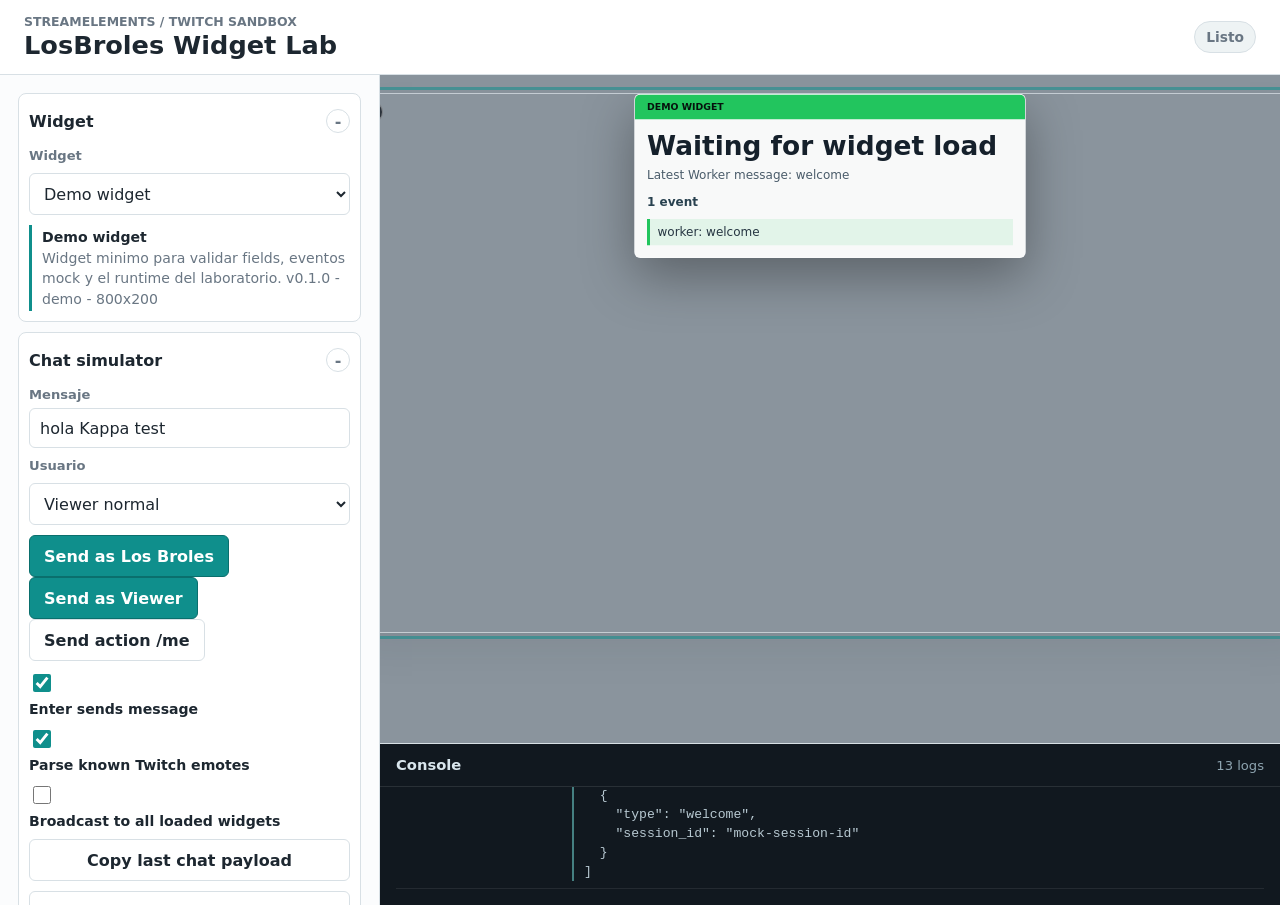
<file: index.html>
<!doctype html>
<html lang="es">
  <head>
    <meta charset="utf-8">
    <meta name="viewport" content="width=device-width, initial-scale=1">
    <title>LosBroles Widget Lab</title>
    <link rel="stylesheet" href="src/styles.css">
    <script type="module" src="src/app.js"></script>
  </head>
  <body>
    <header class="app-header">
      <div>
        <p class="eyebrow">StreamElements / Twitch sandbox</p>
        <h1>LosBroles Widget Lab</h1>
      </div>
      <div id="appStatus" class="status-pill" role="status">Inicializando</div>
    </header>

    <main class="lab-layout">
      <aside class="control-panel" aria-label="Controles del laboratorio">
        <section class="panel-section" data-panel-title="Widget">
          <label class="field-label" for="widgetSelect">Widget</label>
          <select id="widgetSelect" class="select-input"></select>
          <div id="widgetMeta" class="meta-block"></div>
        </section>

        <section class="panel-section chat-panel" aria-label="Chat simulator" data-panel-title="Chat simulator">
          <h2>Chat simulator</h2>

          <label>
            <span class="field-label">Mensaje</span>
            <input id="chatMessageInput" class="text-input" type="text" value="hola Kappa test">
          </label>

          <label class="field-label" for="chatProfileSelect">Usuario</label>
          <select id="chatProfileSelect" class="select-input">
            <option value="streamer">Streamer</option>
            <option value="viewer" selected>Viewer normal</option>
            <option value="mod">Mod</option>
            <option value="subscriber">Subscriber</option>
          </select>

          <div class="button-stack">
            <button id="chatSendStreamerButton" type="button">Send as Los Broles</button>
            <button id="chatSendViewerButton" type="button">Send as Viewer</button>
            <button id="chatSendActionButton" type="button" class="secondary-button">Send action /me</button>
          </div>

          <label class="toggle-row">
            <input id="chatEnterToggle" type="checkbox" checked>
            <span>Enter sends message</span>
          </label>

          <label class="toggle-row">
            <input id="chatParseEmotesToggle" type="checkbox" checked>
            <span>Parse known Twitch emotes</span>
          </label>

          <label class="toggle-row">
            <input id="chatBroadcastToggle" type="checkbox">
            <span>Broadcast to all loaded widgets</span>
          </label>

          <button id="chatCopyPayloadButton" type="button" class="secondary-button">Copy last chat payload</button>

          <div class="chat-history">
            <div class="chat-history-header">
              <h3>Historial</h3>
              <span id="chatHistoryCount">0</span>
            </div>
            <ol id="chatHistoryList" class="chat-history-list"></ol>
          </div>

          <label>
            <span class="field-label">Last chat payload JSON</span>
            <textarea id="chatLastPayload" class="payload-input chat-payload-output" spellcheck="false" readonly></textarea>
          </label>
        </section>

        <section class="panel-section validation-panel" aria-label="Validacion de widgets" data-panel-title="Widget Store" data-start-collapsed="true">
          <h2>Widget Store</h2>
          <button id="validateWidgetsButton" type="button">Validate widgets</button>
          <div id="validationSummary" class="validation-summary" role="status">Sin validar</div>
          <ol id="validationResults" class="validation-results"></ol>
        </section>

        <section class="panel-section import-panel" aria-label="Import widget" data-panel-title="Import widget" data-start-collapsed="true">
          <h2>Import widget</h2>

          <div class="import-grid">
            <label>
              <span class="field-label">id</span>
              <input id="importWidgetId" class="text-input" type="text" placeholder="my-widget">
            </label>
            <label>
              <span class="field-label">name</span>
              <input id="importWidgetName" class="text-input" type="text" placeholder="My widget">
            </label>
            <label>
              <span class="field-label">width</span>
              <input id="importWidgetWidth" class="text-input" type="number" min="1" step="1" value="800">
            </label>
            <label>
              <span class="field-label">height</span>
              <input id="importWidgetHeight" class="text-input" type="number" min="1" step="1" value="200">
            </label>
          </div>

          <label>
            <span class="field-label">description</span>
            <textarea id="importWidgetDescription" class="text-area-input" rows="3" placeholder="Descripcion breve del widget"></textarea>
          </label>

          <label>
            <span class="field-label">HTML</span>
            <textarea id="importWidgetHtml" class="code-input" spellcheck="false" placeholder="&lt;div id=&quot;widget&quot;&gt;...&lt;/div&gt;"></textarea>
          </label>

          <label>
            <span class="field-label">CSS</span>
            <textarea id="importWidgetCss" class="code-input" spellcheck="false" placeholder=".widget { ... }"></textarea>
          </label>

          <label>
            <span class="field-label">JS</span>
            <textarea id="importWidgetJs" class="code-input" spellcheck="false" placeholder="window.addEventListener('onWidgetLoad', (event) =&gt; { ... });"></textarea>
          </label>

          <label>
            <span class="field-label">fields JSON</span>
            <textarea id="importWidgetFields" class="code-input code-input-short" spellcheck="false">{}</textarea>
          </label>

          <div class="button-stack">
            <button id="importPreviewButton" type="button">Preview without saving</button>
            <button id="importDownloadButton" type="button" class="secondary-button">Download widget package</button>
            <button id="importCopyStructureButton" type="button" class="secondary-button">Copy folder structure</button>
          </div>

          <div id="importStatus" class="import-status" role="status">Pega archivos y previsualiza sin guardar.</div>
        </section>

        <section class="panel-section debug-panel" aria-label="Debug del widget" data-panel-title="Debug" data-start-collapsed="true">
          <h2>Debug</h2>
          <label class="toggle-row">
            <input id="debugModeToggle" type="checkbox" checked>
            <span>Mostrar logs del iframe</span>
          </label>
          <button id="copyDebugReportButton" type="button" class="secondary-button">Copy debug report</button>
        </section>

        <section class="panel-section responsive-panel" aria-label="Responsive preview" data-panel-title="Responsive">
          <h2>Responsive</h2>
          <label class="field-label" for="viewportPresetSelect">Preset</label>
          <select id="viewportPresetSelect" class="select-input">
            <option value="1920x1080">1920x1080</option>
            <option value="1280x720" selected>1280x720</option>
            <option value="960x240">960x240</option>
            <option value="800x200">800x200</option>
          </select>

          <label class="field-label" for="zoomSelect">Zoom visual</label>
          <select id="zoomSelect" class="select-input">
            <option value="0.25">25%</option>
            <option value="0.5">50%</option>
            <option value="0.75" selected>75%</option>
            <option value="1">100%</option>
          </select>

          <label class="field-label" for="previewBackgroundSelect">Fondo</label>
          <select id="previewBackgroundSelect" class="select-input">
            <option value="transparent">Transparente</option>
            <option value="gray" selected>Gris</option>
            <option value="chroma">Verde chroma</option>
            <option value="dark">Captura oscura</option>
          </select>
        </section>

        <section class="panel-section button-stack" aria-label="Acciones" data-panel-title="StreamElements events" data-start-collapsed="true">
          <button id="reloadWidgetButton" type="button">Reload widget</button>
          <button id="emitWidgetLoadButton" type="button" data-se-action="widgetLoad">onWidgetLoad</button>
          <button id="emitChatMessageButton" type="button" data-se-action="chatMessage">chat message</button>
          <button id="emitFollowButton" type="button" data-se-action="follow">follow</button>
          <button id="emitSubscriberButton" type="button" data-se-action="subscriber">subscriber</button>
          <button id="emitTipButton" type="button" data-se-action="tip">tip</button>
          <button id="emitCheerButton" type="button" data-se-action="cheer">cheer</button>
          <button id="emitKvStoreButton" type="button" data-se-action="kvstoreUpdate">kvstore:update</button>
          <button id="clearLogsButton" type="button" class="secondary-button">Clear logs</button>
        </section>

        <section class="panel-section" data-panel-title="StreamElements payload JSON" data-start-collapsed="true">
          <div class="payload-heading">
            <label class="field-label" for="eventPayload">StreamElements payload JSON</label>
            <span id="payloadTypeLabel" class="payload-type">onWidgetLoad</span>
          </div>
          <textarea id="eventPayload" class="payload-input" spellcheck="false"></textarea>
          <div id="payloadError" class="payload-error" role="alert" hidden></div>
        </section>

        <section class="panel-section prediction-panel" aria-label="Prediction Lab" data-panel-title="Prediction Lab" data-start-collapsed="true">
          <h2>Prediction Lab</h2>

          <div class="control-group">
            <h3>Prediction setup</h3>

            <div class="segmented-controls" role="group" aria-label="Modo de prediccion">
              <label class="toggle-row">
                <input id="predictionTwitchValidMode" type="radio" name="predictionMode" value="twitch" checked>
                <span>Twitch valid mode</span>
              </label>
              <label class="toggle-row">
                <input id="predictionStressMode" type="radio" name="predictionMode" value="stress">
                <span>Stress mode</span>
              </label>
            </div>

            <label class="field-label" for="predictionTitle">Titulo</label>
            <input id="predictionTitle" class="text-input" type="text" value="Quien gana la siguiente ronda?">

            <div class="split-fields">
              <label>
                <span class="field-label">Duracion</span>
                <input id="predictionDuration" class="text-input" type="number" min="1" step="1" value="60">
              </label>
              <label>
                <span class="field-label">Opciones</span>
                <input id="predictionOutcomeCount" class="text-input" type="number" min="2" max="10" step="1" value="2">
              </label>
            </div>

            <div class="quick-buttons" role="group" aria-label="Opciones rapidas">
              <button type="button" class="secondary-button" data-prediction-count="2">2 opciones</button>
              <button type="button" class="secondary-button" data-prediction-count="3">3 opciones</button>
              <button type="button" class="secondary-button" data-prediction-count="5">5 opciones</button>
              <button type="button" class="secondary-button" data-prediction-count="10">10 opciones Twitch max</button>
            </div>

            <label class="field-label" for="predictionWinningOutcome">winning_outcome_id</label>
            <select id="predictionWinningOutcome" class="select-input"></select>

            <div id="predictionOutcomes" class="prediction-outcomes"></div>
            <div id="predictionValidation" class="validation-summary" role="status">Limites Twitch activos.</div>
            <div id="predictionStateSummary" class="meta-block">Estado: idle</div>
          </div>

          <div class="control-group">
            <h3>Vote generator</h3>
            <label class="field-label" for="predictionVotePattern">Generador de votos</label>
            <select id="predictionVotePattern" class="select-input">
              <option value="zero">zero votes</option>
              <option value="random" selected>random votes</option>
              <option value="all-option-1">all votes option 1</option>
              <option value="close-percentages">close percentages</option>
              <option value="tiny-huge">one tiny option, one huge option</option>
              <option value="ten-uneven">10 options with uneven votes</option>
            </select>

            <div class="button-stack">
              <button id="predictionApplyVotePatternButton" type="button" class="secondary-button">Aplicar votos</button>
              <button id="predictionSendProgressButton" type="button">Send progress</button>
            </div>

            <details class="advanced-block">
              <summary>Quick vote shortcuts</summary>
              <div class="button-stack">
                <button id="predictionVoteOneButton" type="button" class="secondary-button">Sumar votos opcion 1</button>
                <button id="predictionVoteTwoButton" type="button" class="secondary-button">Sumar votos opcion 2</button>
                <button id="predictionVoteRandomButton" type="button" class="secondary-button">Sumar votos aleatorios</button>
              </div>
            </details>
          </div>

          <div class="control-group">
            <h3>Normal flow</h3>
            <div class="button-stack">
              <button id="predictionBeginNormalButton" type="button">Begin</button>
              <button id="predictionNormalProgressButton" type="button">Progress</button>
              <button id="predictionLockButton" type="button">Lock</button>
              <button id="predictionResolveWinnerButton" type="button">End selected winner</button>
              <button id="predictionEndCanceledButton" type="button" class="secondary-button">Cancel</button>
            </div>

            <details class="advanced-block">
              <summary>Advanced shortcuts</summary>
              <div class="button-stack">
                <button id="predictionCreateButton" type="button" class="secondary-button">Crear prediccion</button>
                <button id="predictionBeginTenButton" type="button" class="secondary-button">Begin con 10 opciones</button>
                <button id="predictionEndOneButton" type="button" class="secondary-button">Finalizar ganando opcion 1</button>
                <button id="predictionEndTwoButton" type="button" class="secondary-button">Finalizar ganando opcion 2</button>
                <button id="predictionCancelButton" type="button" class="secondary-button">Cancelar prediccion</button>
                <button id="predictionResetButton" type="button" class="secondary-button">Reset total</button>
              </div>
            </details>
          </div>

          <div class="control-group">
            <h3>Stress scenarios</h3>
            <div class="button-stack">
              <button id="predictionBeginOneSecondButton" type="button">Begin 1s stress</button>
              <button id="predictionActiveExpiredButton" type="button">Active expired, no lock, no end</button>
              <button id="predictionProgressExpiredButton" type="button">Progress despues de expirada</button>
              <button id="predictionLockNoEndButton" type="button">Lock sin resolver</button>
              <button id="predictionLockWaitFadeButton" type="button">Lock y esperar fade</button>
              <button id="predictionEndLateLockButton" type="button">End despues de lock tardio</button>
              <button id="predictionEndNoLockButton" type="button">End sin lock previo</button>
              <button id="predictionResetLabStateButton" type="button" class="secondary-button">Reset lab state</button>
            </div>
          </div>
        </section>

        <section class="panel-section worker-panel" aria-label="Cloudflare Worker mock" data-panel-title="Worker WebSocket" data-start-collapsed="true">
          <h2>Worker WebSocket</h2>
          <label class="toggle-row">
            <input id="workerInterceptToggle" type="checkbox" checked>
            <span>Interceptar WebSocket del Worker</span>
          </label>

          <label class="field-label" for="workerUrlInput">Worker URL real</label>
          <input id="workerUrlInput" class="text-input" type="url" placeholder="wss://.../ws">

          <label class="field-label" for="workerReplayMode">Replay mode on new WebSocket connection</label>
          <select id="workerReplayMode" class="select-input">
            <option value="welcome" selected>welcome only</option>
            <option value="none">none</option>
            <option value="last-payload">last payload</option>
            <option value="current-snapshot">current prediction snapshot</option>
            <option value="full-history">full history</option>
          </select>

          <div class="button-stack">
            <button id="workerReplayLastButton" type="button" class="secondary-button">Replay last payload</button>
            <button id="workerReplayCurrentButton" type="button" class="secondary-button">Replay current prediction</button>
            <button id="workerReplayHistoryButton" type="button" class="secondary-button">Replay full history</button>
          </div>

          <details class="advanced-block">
            <summary>Worker debug actions</summary>
            <div class="button-stack">
              <button id="workerWelcomeButton" type="button" class="secondary-button">Enviar welcome</button>
              <button id="workerErrorButton" type="button" class="secondary-button">Enviar bridge.error</button>
              <button id="workerBeginButton" type="button" class="secondary-button">Worker begin</button>
              <button id="workerProgressButton" type="button" class="secondary-button">Worker progress</button>
              <button id="workerLockButton" type="button" class="secondary-button">Worker lock</button>
              <button id="workerEndButton" type="button" class="secondary-button">Worker end</button>
            </div>
          </details>

          <div class="worker-console">
            <div class="worker-console-header">
              <h3>Conexiones WebSocket mock activas</h3>
              <span id="workerConnectionCount">0</span>
            </div>
            <ol id="workerConnectionList" class="worker-connection-list"></ol>
          </div>
        </section>

        <section class="panel-section overlay-panel" aria-label="Overlay OBS scenarios" data-panel-title="Overlay / OBS scenarios" data-start-collapsed="true">
          <h2>Overlay / OBS scenarios</h2>

          <label class="field-label" for="overlayActiveSelect">Overlay activo</label>
          <select id="overlayActiveSelect" class="select-input">
            <option value="A" selected>Overlay A</option>
            <option value="B">Overlay B</option>
          </select>

          <label class="field-label" for="overlayDeliveryTarget">Destino Worker</label>
          <select id="overlayDeliveryTarget" class="select-input">
            <option value="all" selected>Broadcast to all overlays</option>
            <option value="active">Send to active overlay</option>
            <option value="A">Send only to Overlay A</option>
            <option value="B">Send only to Overlay B</option>
          </select>

          <label class="field-label" for="overlayHiddenDeliveryMode">Comportamiento al ocultar overlay</label>
          <select id="overlayHiddenDeliveryMode" class="select-input">
            <option value="deliver" selected>Deliver while hidden</option>
            <option value="skip">Skip delivery while hidden</option>
            <option value="destroy">Destroy iframe when hidden</option>
          </select>
          <div class="helper-text">Destroy iframe simula Browser Source apagada o recargada; al mostrar se recrea y depende del replay mode.</div>

          <div class="button-stack">
            <button id="overlayHideButton" type="button">Hide source</button>
            <button id="overlayShowButton" type="button">Show source</button>
            <button id="overlayRefreshButton" type="button">Refresh source</button>
            <button id="overlayDeactivateButton" type="button">Deactivate scene</button>
            <button id="overlayActivateButton" type="button">Activate scene</button>
            <button id="overlayDuplicateButton" type="button">Duplicate overlay instance</button>
            <button id="overlayReloadBLockedButton" type="button">Reload Overlay B while prediction is locked</button>
            <button id="overlayEndHiddenButton" type="button">End while hidden</button>
            <button id="overlayReconnectExpiredButton" type="button">Reconnect while active expired</button>
          </div>

          <div id="overlayStatus" class="meta-block">Overlay A activo.</div>
        </section>

        <section class="panel-section" data-panel-title="Fields" data-start-collapsed="true">
          <h2>Fields</h2>
          <dl id="fieldsList" class="fields-list"></dl>
        </section>
      </aside>

      <section class="preview-column" aria-label="Previsualizacion">
        <div id="previewShell" class="preview-shell preview-bg-gray">
          <div id="iframeViewport" class="iframe-viewport">
            <iframe id="widgetFrame" title="Widget preview Overlay A" sandbox="allow-scripts" data-overlay-id="A"></iframe>
          </div>
        </div>

        <section class="console-panel" aria-label="Consola">
          <div class="console-header">
            <h2>Console</h2>
            <span id="logCount" class="log-count">0 logs</span>
          </div>
          <ol id="logList" class="log-list"></ol>
        </section>
      </section>
    </main>
  </body>
</html>
</file>
<file: src/styles.css>
:root {
  color-scheme: light;
  --bg: #f6f7f9;
  --surface: #ffffff;
  --surface-2: #eef3f4;
  --ink: #1d2730;
  --muted: #697683;
  --line: #d8e0e5;
  --accent: #0f8f8c;
  --accent-strong: #0a6f6d;
  --warning: #a65f00;
  --danger: #b42318;
  --shadow: 0 16px 40px rgba(29, 39, 48, 0.08);
  font-family: Inter, ui-sans-serif, system-ui, -apple-system, BlinkMacSystemFont, "Segoe UI", sans-serif;
}

* {
  box-sizing: border-box;
}

html,
body {
  min-height: 100%;
}

body {
  margin: 0;
  background: var(--bg);
  color: var(--ink);
  overflow: hidden;
}

button,
select,
input,
textarea {
  font: inherit;
}

button {
  min-height: 42px;
  border: 1px solid var(--accent-strong);
  border-radius: 6px;
  background: var(--accent);
  color: #ffffff;
  cursor: pointer;
  font-weight: 650;
  padding: 0 14px;
}

button:hover {
  background: var(--accent-strong);
}

button:focus-visible,
select:focus-visible,
input:focus-visible,
textarea:focus-visible {
  outline: 3px solid rgba(15, 143, 140, 0.24);
  outline-offset: 2px;
}

.secondary-button {
  background: #ffffff;
  color: var(--ink);
  border-color: var(--line);
}

.secondary-button:hover {
  background: var(--surface-2);
}

.app-header {
  display: flex;
  align-items: center;
  justify-content: space-between;
  gap: 24px;
  min-height: 70px;
  padding: 14px 24px;
  border-bottom: 1px solid var(--line);
  background: var(--surface);
}

.app-header h1 {
  margin: 2px 0 0;
  font-size: clamp(1.35rem, 2vw, 1.8rem);
  line-height: 1.15;
}

.eyebrow {
  margin: 0;
  color: var(--muted);
  font-size: 0.78rem;
  font-weight: 750;
  letter-spacing: 0;
  text-transform: uppercase;
}

.status-pill {
  flex: 0 0 auto;
  max-width: 34ch;
  border: 1px solid var(--line);
  border-radius: 999px;
  background: var(--surface-2);
  color: var(--muted);
  font-size: 0.86rem;
  font-weight: 650;
  overflow: hidden;
  padding: 7px 11px;
  text-overflow: ellipsis;
  white-space: nowrap;
}

.lab-layout {
  display: grid;
  grid-template-columns: minmax(300px, 380px) minmax(0, 1fr);
  height: calc(100vh - 70px);
  min-height: 0;
}

.control-panel {
  display: flex;
  flex-direction: column;
  gap: 10px;
  min-height: 0;
  border-right: 1px solid var(--line);
  background: #fbfcfd;
  overflow: auto;
  padding: 18px;
}

.panel-section {
  display: grid;
  gap: 10px;
  border: 1px solid var(--line);
  border-radius: 8px;
  background: #ffffff;
  padding: 10px;
}

.panel-content {
  display: grid;
  gap: 10px;
}

.panel-content[hidden] {
  display: none;
}

.panel-content > h2:first-child {
  display: none;
}

.panel-toggle {
  display: flex;
  align-items: center;
  justify-content: space-between;
  min-height: 34px;
  width: 100%;
  border: 0;
  background: transparent;
  color: var(--ink);
  padding: 0;
  text-align: left;
}

.panel-toggle:hover {
  background: transparent;
  color: var(--accent-strong);
}

.panel-toggle::after {
  content: "-";
  display: grid;
  place-items: center;
  width: 22px;
  height: 22px;
  border: 1px solid var(--line);
  border-radius: 999px;
  color: var(--muted);
}

.is-collapsed .panel-toggle::after {
  content: "+";
}

.panel-section h2,
.console-header h2 {
  margin: 0;
  font-size: 0.92rem;
  line-height: 1.2;
}

.field-label {
  color: var(--muted);
  font-size: 0.82rem;
  font-weight: 750;
}

.select-input,
.text-input,
.payload-input,
.text-area-input,
.code-input {
  width: 100%;
  border: 1px solid var(--line);
  border-radius: 6px;
  background: #ffffff;
  color: var(--ink);
}

.select-input {
  min-height: 42px;
  padding: 0 10px;
}

.text-input {
  min-height: 40px;
  padding: 0 10px;
}

.text-area-input {
  min-height: 72px;
  resize: vertical;
  padding: 10px;
  line-height: 1.4;
}

.payload-input {
  min-height: 178px;
  resize: vertical;
  padding: 11px;
  font-family: "Cascadia Mono", Consolas, monospace;
  font-size: 0.83rem;
  line-height: 1.45;
}

.code-input {
  min-height: 132px;
  resize: vertical;
  padding: 11px;
  font-family: "Cascadia Mono", Consolas, monospace;
  font-size: 0.82rem;
  line-height: 1.45;
}

.code-input-short {
  min-height: 104px;
}

.button-stack {
  grid-template-columns: 1fr;
}

.control-group {
  display: grid;
  gap: 10px;
  border: 1px solid var(--line);
  border-radius: 6px;
  background: #fbfcfd;
  padding: 10px;
}

.control-group h3,
.advanced-block summary {
  margin: 0;
  color: var(--ink);
  font-size: 0.82rem;
  font-weight: 800;
  line-height: 1.2;
}

.advanced-block {
  border: 1px solid var(--line);
  border-radius: 6px;
  background: #ffffff;
  padding: 8px 10px;
}

.advanced-block summary {
  cursor: pointer;
}

.advanced-block .button-stack {
  margin-top: 10px;
}

.helper-text {
  color: var(--muted);
  font-size: 0.78rem;
  line-height: 1.35;
}

.button-stack button[data-se-action].is-active {
  box-shadow: inset 0 0 0 2px rgba(255, 255, 255, 0.44);
}

.payload-heading {
  display: flex;
  align-items: center;
  justify-content: space-between;
  gap: 10px;
}

.payload-type {
  max-width: 16ch;
  border: 1px solid var(--line);
  border-radius: 999px;
  background: var(--surface-2);
  color: var(--muted);
  font-size: 0.76rem;
  font-weight: 750;
  overflow: hidden;
  padding: 4px 8px;
  text-overflow: ellipsis;
  white-space: nowrap;
}

.payload-error {
  border: 1px solid rgba(180, 35, 24, 0.32);
  border-radius: 6px;
  background: rgba(180, 35, 24, 0.08);
  color: var(--danger);
  font-size: 0.82rem;
  font-weight: 650;
  line-height: 1.35;
  padding: 8px 10px;
}

.split-fields {
  display: grid;
  grid-template-columns: minmax(0, 1fr) minmax(0, 1fr);
  gap: 10px;
}

.split-fields label {
  display: grid;
  gap: 6px;
}

.segmented-controls,
.quick-buttons {
  display: grid;
  grid-template-columns: repeat(2, minmax(0, 1fr));
  gap: 8px;
}

.quick-buttons button {
  min-height: 36px;
  padding: 0 8px;
  font-size: 0.8rem;
}

.prediction-panel {
  border-top: 1px solid var(--line);
  padding-top: 16px;
}

.prediction-outcomes {
  display: grid;
  gap: 8px;
}

.prediction-outcome-row {
  display: grid;
  grid-template-columns: minmax(0, 1.45fr) minmax(72px, 0.55fr) minmax(72px, 0.55fr);
  gap: 8px;
  align-items: end;
}

.prediction-outcome-row label {
  display: grid;
  gap: 5px;
}

.prediction-outcome-row .field-label {
  font-size: 0.74rem;
}

.worker-panel {
  border-top: 1px solid var(--line);
  padding-top: 16px;
}

.toggle-row {
  display: flex;
  align-items: center;
  gap: 9px;
  color: var(--ink);
  font-size: 0.88rem;
  font-weight: 650;
}

.toggle-row input {
  width: 18px;
  height: 18px;
  accent-color: var(--accent);
}

.worker-console {
  display: grid;
  gap: 8px;
  border: 1px solid var(--line);
  border-radius: 6px;
  background: #ffffff;
  min-height: 120px;
}

.chat-panel label {
  display: grid;
  gap: 6px;
}

.chat-history {
  display: grid;
  gap: 8px;
  border: 1px solid var(--line);
  border-radius: 6px;
  background: #ffffff;
  min-height: 120px;
}

.chat-history-header {
  display: flex;
  align-items: center;
  justify-content: space-between;
  gap: 10px;
  border-bottom: 1px solid var(--line);
  padding: 8px 10px;
}

.chat-history-header h3 {
  margin: 0;
  font-size: 0.82rem;
  line-height: 1.2;
}

.chat-history-header span {
  color: var(--muted);
  font-size: 0.78rem;
  font-weight: 750;
}

.chat-history-list {
  display: grid;
  gap: 6px;
  max-height: 160px;
  margin: 0;
  overflow: auto;
  padding: 0 10px 10px;
}

.chat-history-entry {
  display: grid;
  gap: 3px;
  border-left: 3px solid var(--accent);
  color: var(--ink);
  font-size: 0.78rem;
  line-height: 1.35;
  list-style: none;
  padding: 6px 0 6px 8px;
}

.chat-history-entry span {
  color: var(--muted);
  overflow-wrap: anywhere;
}

.chat-payload-output {
  min-height: 154px;
}

.worker-console-header {
  display: flex;
  align-items: center;
  justify-content: space-between;
  gap: 10px;
  border-bottom: 1px solid var(--line);
  padding: 8px 10px;
}

.worker-console-header h3 {
  margin: 0;
  font-size: 0.82rem;
  line-height: 1.2;
}

.worker-console-header span {
  color: var(--muted);
  font-size: 0.78rem;
  font-weight: 750;
}

.worker-connection-list {
  display: grid;
  gap: 6px;
  max-height: 190px;
  margin: 0;
  overflow: auto;
  padding: 0 10px 10px;
}

.worker-connection-entry {
  display: grid;
  gap: 4px;
  border-left: 3px solid var(--accent);
  color: var(--ink);
  font-size: 0.78rem;
  line-height: 1.35;
  list-style: none;
  padding: 6px 0 6px 8px;
}

.worker-connection-entry code {
  color: var(--muted);
  font-family: "Cascadia Mono", Consolas, monospace;
  overflow-wrap: anywhere;
}

.validation-panel,
.import-panel,
.debug-panel,
.responsive-panel {
  border-top-color: var(--line);
}

.import-panel label {
  display: grid;
  gap: 6px;
}

.import-grid {
  display: grid;
  grid-template-columns: repeat(2, minmax(0, 1fr));
  gap: 10px;
}

.import-status {
  border: 1px solid var(--line);
  border-radius: 6px;
  background: var(--surface-2);
  color: var(--muted);
  font-size: 0.82rem;
  font-weight: 650;
  line-height: 1.35;
  padding: 8px 10px;
}

.import-status.import-ok {
  border-color: rgba(15, 143, 140, 0.36);
  background: rgba(15, 143, 140, 0.08);
  color: var(--accent-strong);
}

.import-status.import-error {
  border-color: rgba(180, 35, 24, 0.32);
  background: rgba(180, 35, 24, 0.08);
  color: var(--danger);
}

.validation-summary {
  border: 1px solid var(--line);
  border-radius: 6px;
  background: var(--surface-2);
  color: var(--muted);
  font-size: 0.82rem;
  font-weight: 650;
  padding: 8px 10px;
}

.validation-summary.is-ok {
  border-color: rgba(15, 143, 140, 0.36);
  background: rgba(15, 143, 140, 0.08);
  color: var(--accent-strong);
}

.validation-summary.has-errors {
  border-color: rgba(180, 35, 24, 0.32);
  background: rgba(180, 35, 24, 0.08);
  color: var(--danger);
}

.validation-summary.has-warnings {
  border-color: rgba(166, 95, 0, 0.34);
  background: rgba(166, 95, 0, 0.08);
  color: var(--warning);
}

.validation-results {
  display: grid;
  gap: 6px;
  max-height: 180px;
  margin: 0;
  overflow: auto;
  padding: 0;
}

.validation-result {
  border-left: 3px solid var(--line);
  color: var(--muted);
  font-size: 0.78rem;
  line-height: 1.35;
  list-style: none;
  padding: 4px 0 4px 8px;
}

.validation-ok {
  border-left-color: var(--accent);
}

.validation-error {
  border-left-color: var(--danger);
  color: var(--danger);
}

.meta-block {
  min-height: 54px;
  border-left: 3px solid var(--accent);
  color: var(--muted);
  font-size: 0.88rem;
  line-height: 1.45;
  padding: 2px 0 2px 10px;
}

.meta-block strong {
  display: block;
  color: var(--ink);
}

.fields-list {
  display: grid;
  gap: 8px;
  margin: 0;
}

.fields-list div {
  display: grid;
  grid-template-columns: minmax(84px, 0.48fr) minmax(0, 1fr);
  gap: 8px;
  align-items: start;
  border-bottom: 1px solid var(--line);
  padding-bottom: 8px;
}

.fields-list dt,
.fields-list dd {
  margin: 0;
  overflow-wrap: anywhere;
}

.fields-list dt {
  color: var(--muted);
  font-size: 0.8rem;
  font-weight: 700;
}

.fields-list dd {
  font-family: "Cascadia Mono", Consolas, monospace;
  font-size: 0.8rem;
}

.preview-column {
  display: grid;
  grid-template-rows: minmax(0, 1fr) minmax(120px, 18vh);
  height: 100%;
  min-height: 0;
  min-width: 0;
}

.preview-shell {
  display: flex;
  align-items: flex-start;
  justify-content: center;
  flex-wrap: wrap;
  gap: 18px;
  min-width: 0;
  overflow: auto;
  padding: 18px;
}

.preview-bg-transparent {
  background-color: transparent;
  background-image:
    linear-gradient(45deg, rgba(0, 0, 0, 0.08) 25%, transparent 25%),
    linear-gradient(-45deg, rgba(0, 0, 0, 0.08) 25%, transparent 25%),
    linear-gradient(45deg, transparent 75%, rgba(0, 0, 0, 0.08) 75%),
    linear-gradient(-45deg, transparent 75%, rgba(0, 0, 0, 0.08) 75%);
  background-position: 0 0, 0 10px, 10px -10px, -10px 0;
  background-size: 20px 20px;
}

.preview-bg-gray {
  background: #8a949d;
}

.preview-bg-chroma {
  background: #00b140;
}

.preview-bg-dark {
  background: #11181f;
}

.iframe-viewport {
  position: relative;
  flex: 0 0 auto;
  overflow: hidden;
  box-shadow: var(--shadow);
}

.iframe-viewport::before {
  content: attr(data-overlay-id);
  position: absolute;
  top: 8px;
  left: 8px;
  z-index: 2;
  border: 1px solid rgba(255, 255, 255, 0.38);
  border-radius: 999px;
  background: rgba(17, 24, 31, 0.78);
  color: #ffffff;
  font-size: 0.72rem;
  font-weight: 800;
  padding: 3px 7px;
  pointer-events: none;
}

.iframe-viewport.is-active-overlay {
  outline: 3px solid rgba(15, 143, 140, 0.54);
  outline-offset: 3px;
}

.iframe-viewport.is-overlay-hidden {
  opacity: 0.26;
  filter: grayscale(1);
}

.iframe-viewport.is-overlay-hidden::after {
  content: "hidden";
  position: absolute;
  inset: 0;
  z-index: 3;
  display: grid;
  place-items: center;
  background: rgba(17, 24, 31, 0.62);
  color: #ffffff;
  font-size: 1rem;
  font-weight: 800;
  text-transform: uppercase;
}

iframe[data-overlay-id] {
  display: block;
  position: absolute;
  top: 0;
  left: 0;
  border: 1px solid var(--line);
  border-radius: 0;
  background: transparent;
}

.console-panel {
  display: grid;
  grid-template-rows: auto minmax(0, 1fr);
  min-height: 0;
  border-top: 1px solid var(--line);
  background: #11181f;
  color: #d9e6ed;
}

.console-header {
  display: flex;
  align-items: center;
  justify-content: space-between;
  gap: 16px;
  padding: 12px 16px;
  border-bottom: 1px solid rgba(255, 255, 255, 0.1);
}

.log-count {
  color: #8ea4b0;
  font-size: 0.82rem;
}

.log-list {
  min-height: 0;
  margin: 0;
  overflow: auto;
  padding: 8px 16px 16px;
}

.log-entry {
  display: grid;
  grid-template-columns: 84px 72px minmax(0, 1fr);
  gap: 10px;
  align-items: start;
  border-bottom: 1px solid rgba(255, 255, 255, 0.08);
  font-family: "Cascadia Mono", Consolas, monospace;
  font-size: 0.82rem;
  line-height: 1.45;
  list-style: none;
  padding: 7px 0;
}

.log-entry time {
  color: #8ea4b0;
}

.log-source {
  color: #6ed2cf;
  font-weight: 700;
}

.log-message {
  min-width: 0;
  overflow-wrap: anywhere;
}

.log-entry pre {
  grid-column: 3;
  margin: 5px 0 0;
  overflow: auto;
  border-left: 2px solid rgba(110, 210, 207, 0.56);
  color: #b7c8d1;
  padding-left: 10px;
  white-space: pre-wrap;
}

.log-warn .log-message {
  color: #ffd28a;
}

.log-error .log-message {
  color: #ffaca5;
}

.debug-off .log-from-widget {
  display: none;
}

@media (max-width: 900px) {
  .app-header {
    align-items: flex-start;
    flex-direction: column;
  }

  .status-pill {
    max-width: 100%;
  }

  .lab-layout {
    height: auto;
    grid-template-columns: 1fr;
    min-height: calc(100vh - 70px);
  }

  body {
    overflow: auto;
  }

  .control-panel {
    border-right: 0;
    border-bottom: 1px solid var(--line);
    overflow: visible;
  }

  .preview-column {
    grid-template-rows: minmax(340px, 58vh) minmax(220px, 34vh);
  }
}

@media (max-width: 560px) {
  .app-header,
  .control-panel,
  .preview-shell {
    padding: 14px;
  }

  .import-grid {
    grid-template-columns: 1fr;
  }

  .log-entry {
    grid-template-columns: 76px minmax(0, 1fr);
  }

  .log-source {
    grid-column: 2;
  }

  .log-message,
  .log-entry pre {
    grid-column: 1 / -1;
  }
}
</file>
